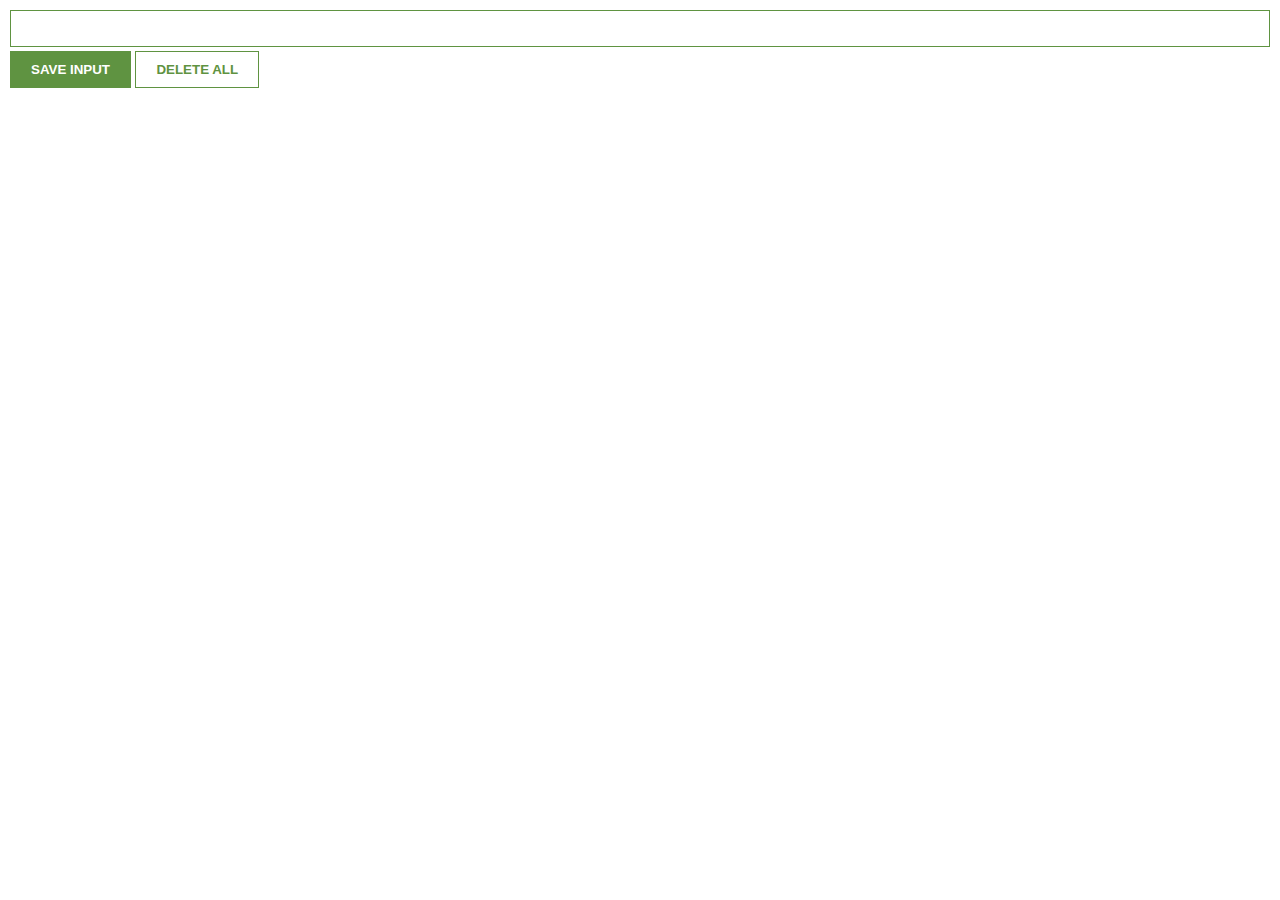
<file: .vscode/ChromeExtension/index.html>
<!DOCTYPE html>
<html lang="en">
<head>
    <meta charset="UTF-8">
    <meta http-equiv="X-UA-Compatible" content="IE=edge">
    <meta name="viewport" content="width=device-width, initial-scale=1.0">
    <link rel="stylesheet" href="style.css"/>
    <title>Chrome extension</title>
</head>
<body>
    <input type="text" id="input-el"/> 
    <button id="input-btn">SAVE INPUT</button>
    <button id="delete-btn">DELETE ALL</button>
    <ul id ="ul-el"></ul>

    <script src="index.js"></script>
    
</body>
</html>
</file>
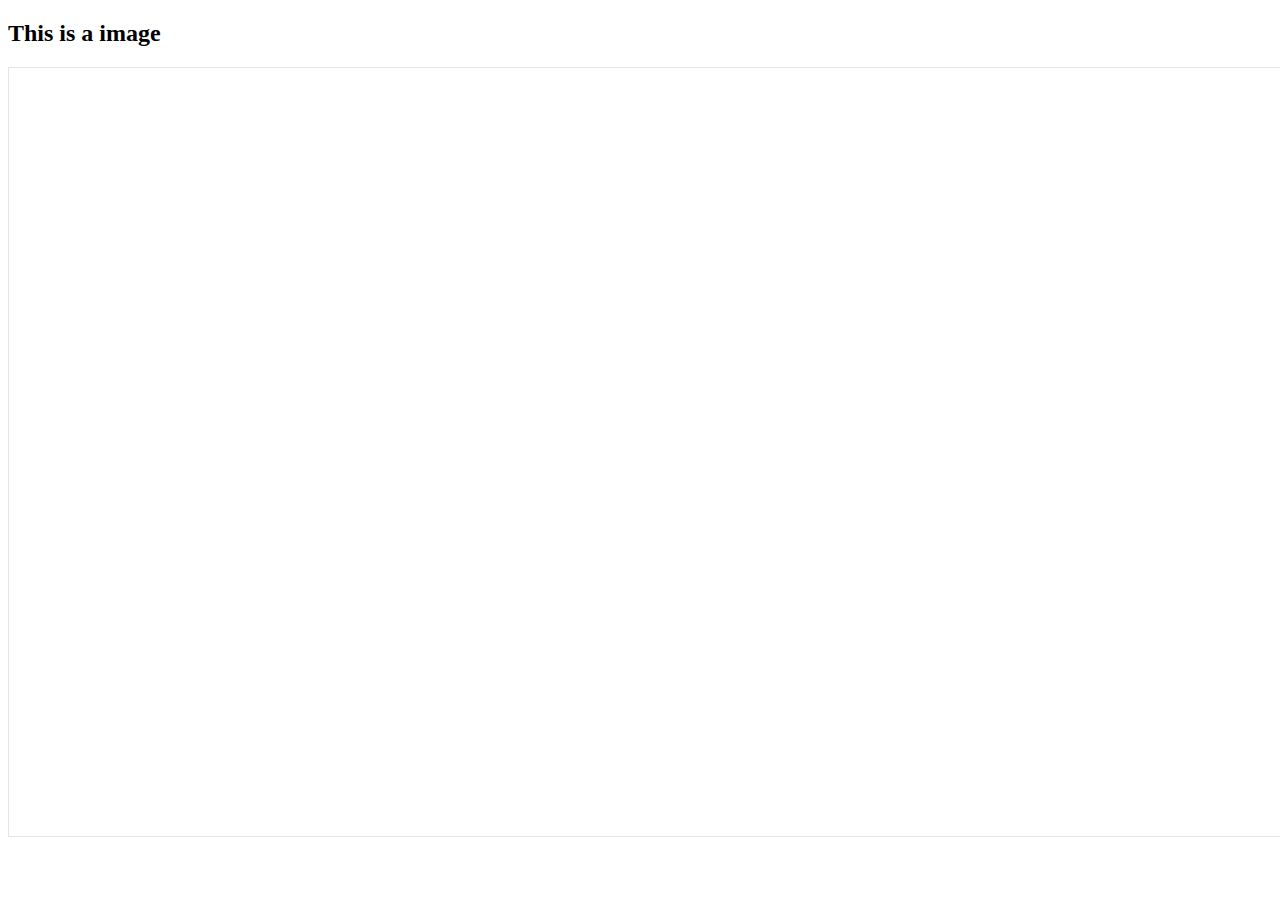
<file: Arrays/mosaic.html>
<!DOCTYPE html>
<html lang="en">
<head>
    <meta charset="UTF-8">
    <meta http-equiv="X-UA-Compatible" content="IE=edge">
    <meta name="viewport" content="width=device-width, initial-scale=1.0">
    <title>Document</title>
</head>
<body>
    <h2>This is a image</h2>
    <iframe style="border: 1px solid rgba(0, 0, 0, 0.1);" width="1440" height="768" src="https://www.figma.com/embed?embed_host=share&url=https%3A%2F%2Fwww.figma.com%2Fproto%2FPARr1tzzUtHh0ck5cI5AxT%2FBunge-Wireframes%3Fpage-id%3D0%253A1%26node-id%3D417%253A9%26viewport%3D-1278%252C-1295%252C0.8146855235099792%26scaling%3Dmin-zoom"
     allowfullscreen></iframe>
    
    <!-- <iframe src="demo_iframe.htm" height="200" width="300" title="Iframe Example"></iframe> -->
</body>
</html>
</file>
<file: .vscode/ChromeExtension/style.css>
body{
    margin: 0;
    padding:10px;
    font-family:Arial, Helvetica, sans-serif;
    min-width: 400px;
}
/*Style our app according to the provided design!

green color -> #5f9341

*/

input{
    width: 100%;
    padding: 10px;
     box-sizing:border-box;
     border: 1px solid #5f9341;
     margin-bottom: 4px;
}

button{
    background-color:#5f9341;
    color: white;
    padding: 10px 20px;
    border: 1px solid#5f9341;
    font-weight: bold;

}
#delete-btn {
    background: white;
    color: #5f9341;
}

ul {
    margin-top: 20px;
    list-style: none;
    padding-left: 0;


}
li {

margin-top: 5px;
}

a 
{
  color: #5f9341;
}
</file>
